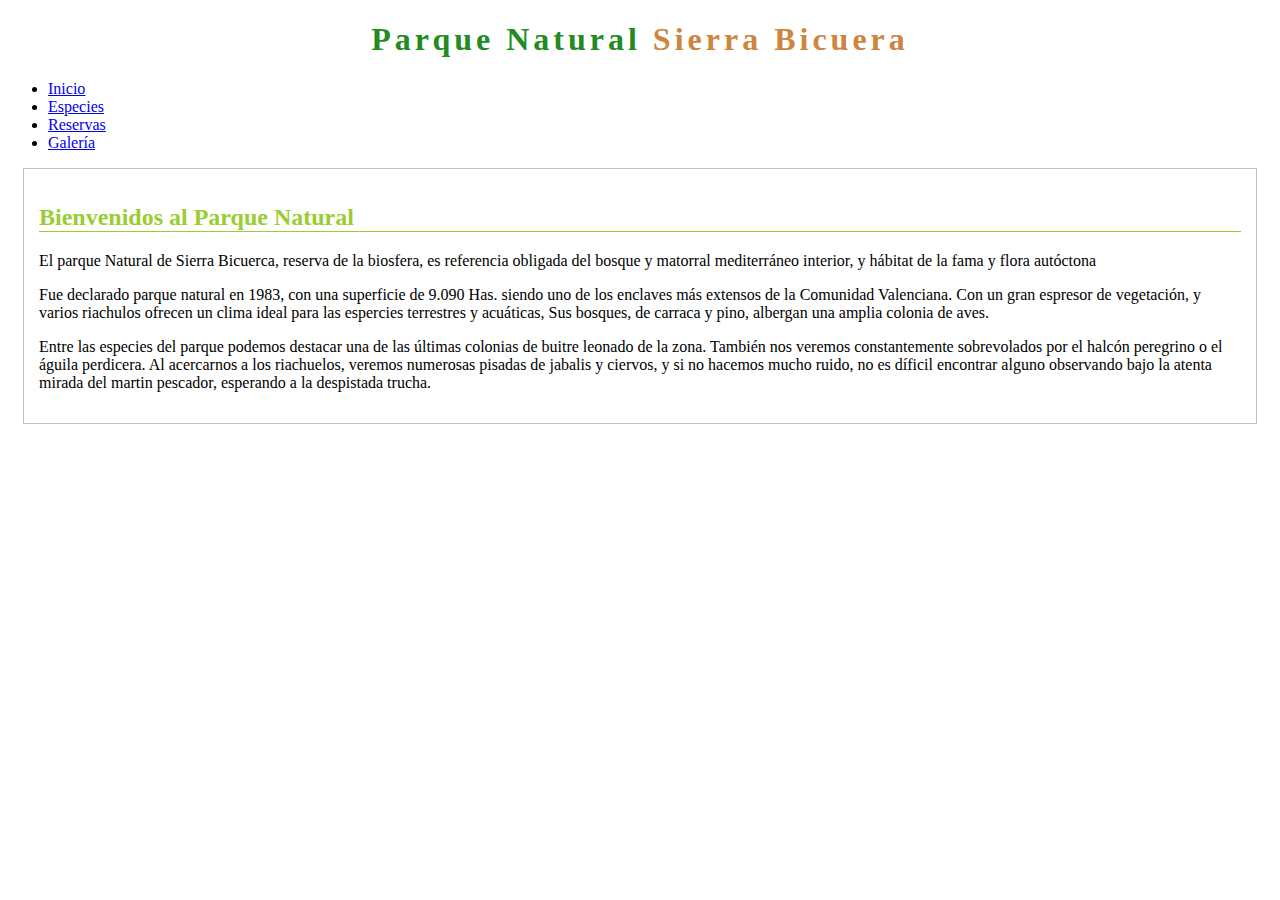
<file: parquenatural/index.html>
<!DOCTYPE html>
<html lang="es">
    <head>
        <meta charset="UTF-8">
        <meta http-equiv="X-UA-Compatible" content="IE=edge">
        <meta name="viewport" content="width=device-width, initial-scale=1.0">
        <title>Parque Natural Sierra Bicuera</title>
        <link rel="stylesheet" href="css/estilo.css">
    </head>
    <body>
        <h1>Parque Natural
            <span class="heading-title-subitem">Sierra Bicuera</span></h1>
        <nav>
            <ul>
                <li>
                    <a href="index.html">Inicio</a>
                </li>
                <li>
                    <a href="especies.html">Especies</a>
                </li>
                <li>
                    <a href="#">Reservas</a>
                </li>
                <li>
                    <a href="#">Galería</a>
                </li>
            </ul>
        </nav>
        <div class="section">
            <h2>Bienvenidos al Parque Natural</h2>
            <p>El parque Natural de Sierra Bicuerca, reserva de la biosfera, es referencia
                obligada del bosque y matorral mediterráneo interior, y hábitat de la fama y
                flora autóctona
            </p>

            <p>Fue declarado parque natural en 1983, con una superficie de 9.090 Has. siendo
                uno de los enclaves más extensos de la Comunidad Valenciana. Con un gran
                espresor de vegetación, y varios riachulos ofrecen un clima ideal para las
                espercies terrestres y acuáticas, Sus bosques, de carraca y pino, albergan una
                amplia colonia de aves.
            </p>

            <p>Entre las especies del parque podemos destacar una de las últimas colonias de
                buitre leonado de la zona. También nos veremos constantemente sobrevolados por
                el halcón peregrino o el águila perdicera. Al acercarnos a los riachuelos,
                veremos numerosas pisadas de jabalis y ciervos, y si no hacemos mucho ruido, no
                es díficil encontrar alguno observando bajo la atenta mirada del martin
                pescador, esperando a la despistada trucha.
            </p>
        </div>
    </body>
</html>
</file>
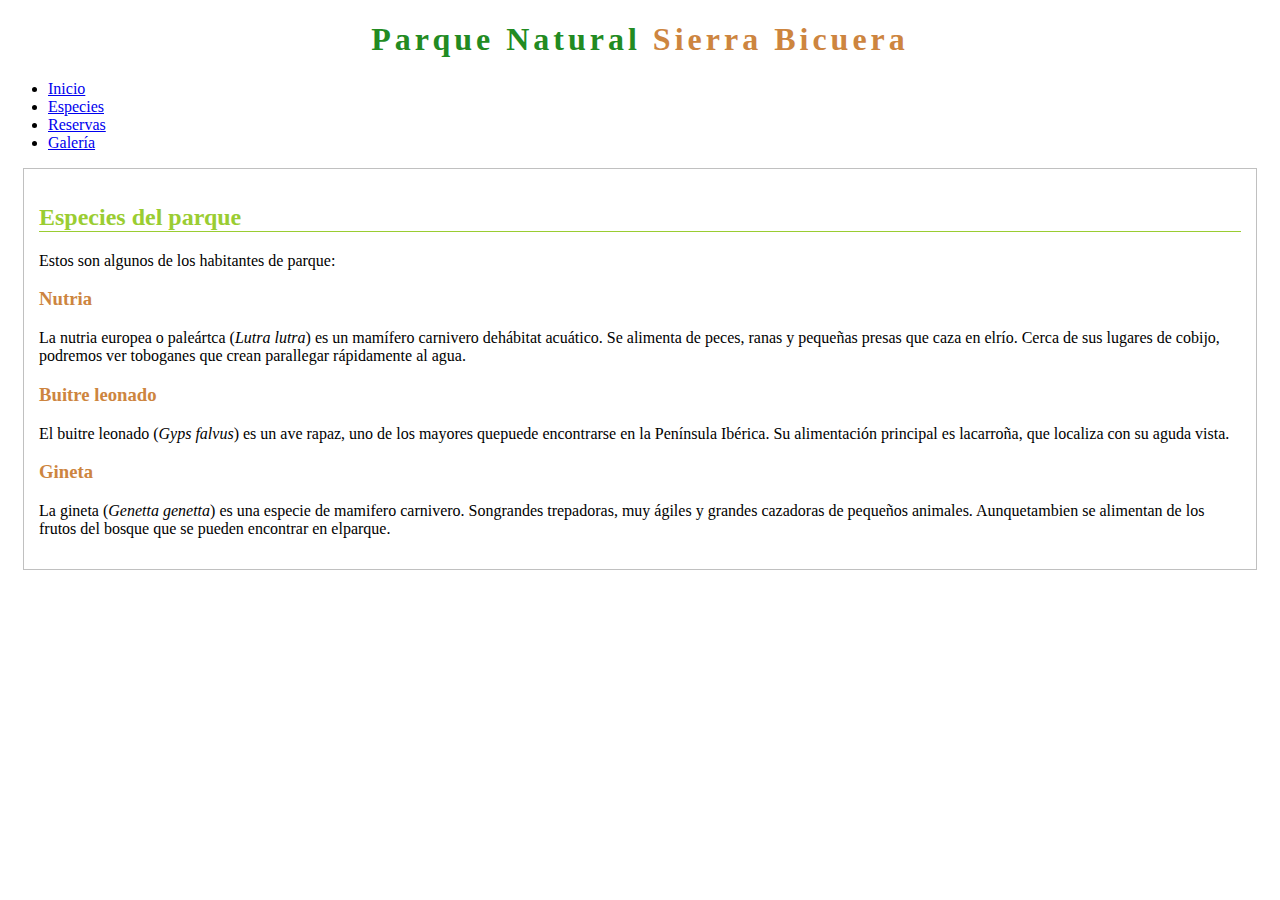
<file: parquenatural/especies.html>
<!DOCTYPE html>
<html lang="es">
    <head>
        <meta charset="UTF-8">
        <meta http-equiv="X-UA-Compatible" content="IE=edge">
        <meta name="viewport" content="width=device-width, initial-scale=1.0">
        <title>Parque Natural Sierra Bicuera</title>
        <link rel="stylesheet" href="css/estilo.css">
    </head>
    <body>
        <div class="container">
            <h1>Parque Natural
                <span class="heading-title-subitem">Sierra Bicuera</span></h1>
            <nav>
                <ul>
                    <li>
                        <a href="index.html">Inicio</a>
                    </li>
                    <li>
                        <a href="especies.html">Especies</a>
                    </li>
                    <li>
                        <a href="#">Reservas</a>
                    </li>
                    <li>
                        <a href="#">Galería</a>
                    </li>
                </ul>
            </nav>
            <div class="section">
                <h2>Especies del parque</h2>
                <p>Estos son algunos de los habitantes de parque:</p>

                <h3>Nutria</h3>
                <p>
                    La nutria europea o paleártca (<i>Lutra lutra</i>) es un mamífero carnivero dehábitat acuático. Se alimenta de peces, ranas y pequeñas presas que caza en elrío. Cerca de sus lugares de cobijo, podremos ver toboganes que crean parallegar rápidamente al agua.
                </p>

                <h3>Buitre leonado</h3>
                <p>
                    El buitre leonado (<i>Gyps falvus</i>) es un ave rapaz, uno de los mayores quepuede encontrarse en la Península Ibérica. Su alimentación principal es lacarroña, que localiza con su aguda vista.
                </p>
                <h3>Gineta</h3>
                <p>
                    La gineta (<i>Genetta genetta</i>) es una especie de mamifero carnivero. Songrandes trepadoras, muy ágiles y grandes cazadoras de pequeños animales. Aunquetambien se alimentan de los frutos del bosque que se pueden encontrar en elparque.
                </p>
            </div>
        </div>
    </body>
</html>
</file>
<file: parquenatural/css/estilo.css>
body {
    font-family: 'Lucida Sans Unicode';
}

h1 {
    color: forestgreen;
    text-align: center; 
    letter-spacing: 4px;
}

.heading-title-subitem{
    color: peru;
}

h2 {
    color:yellowgreen;
    border-bottom: 1px solid yellowgreen;
}

.section {
    border: 1px solid silver;
    padding: 15px;
    margin: 15px;
}

h3 {
    color: peru;   
}
</file>
